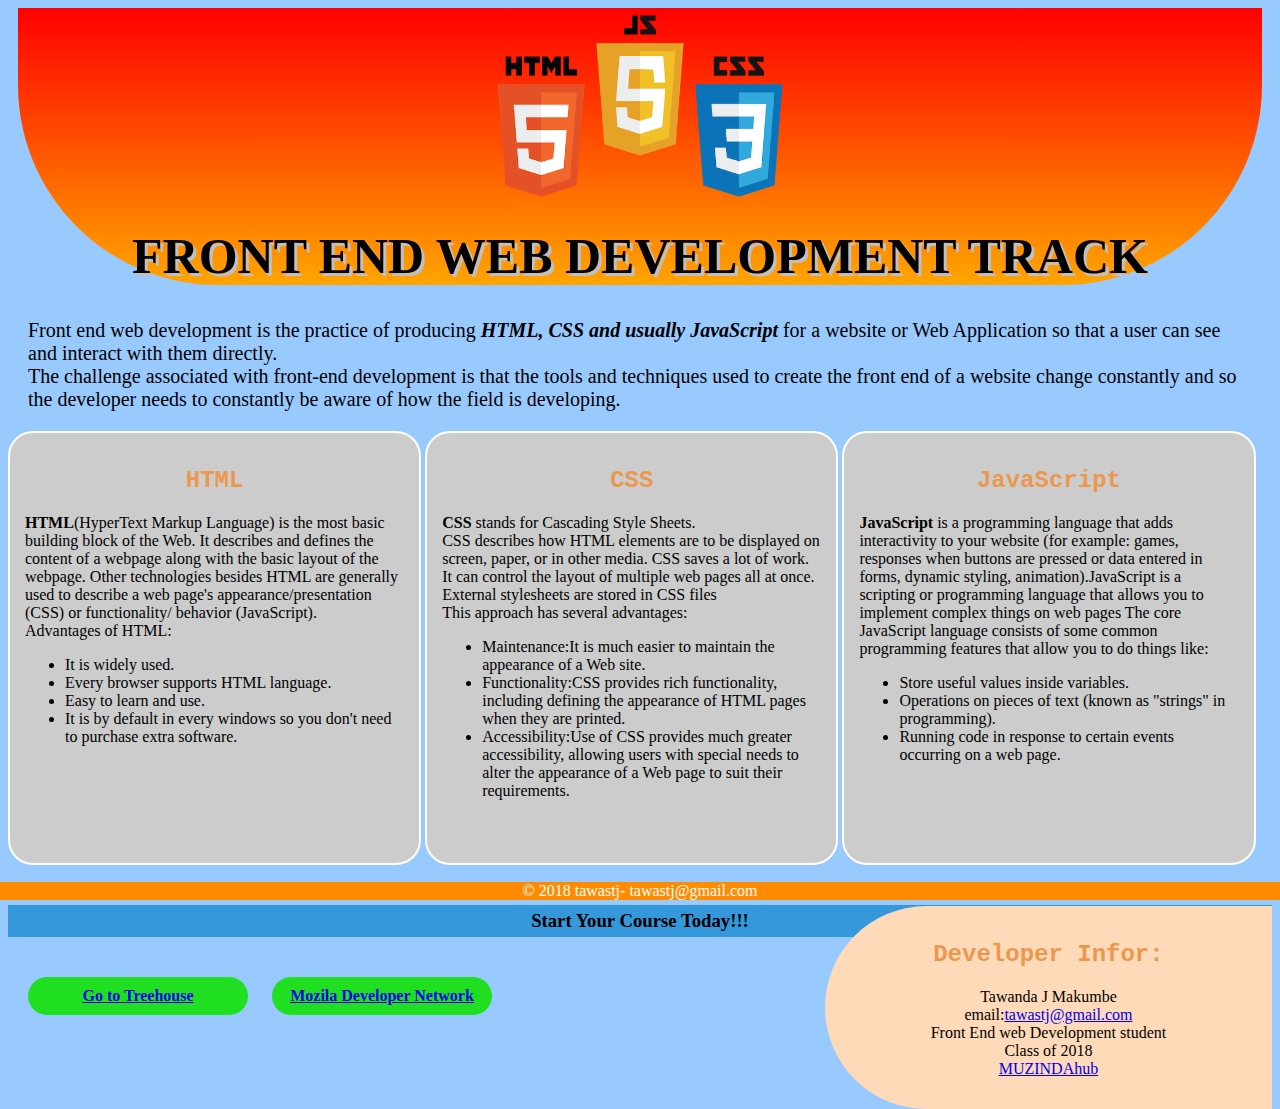
<file: index.html>
<!DOCTYPE html>
<html> 
<head> 
<title> FEWD project1</title>
<link rel = "stylesheet" href = "CSS/styles.css">
</head>
<body>
<header>
<img src="img/logo.png" alt="logo" />
<h1> FRONT END WEB DEVELOPMENT TRACK</h1>

</header>
<div id = "wrapper1">

<p>Front end web development is the practice of producing  <em><b> HTML, CSS and usually JavaScript </b></em> for a website or Web Application so that a user can see and interact with them directly. <br>The challenge associated with front-end development is that the tools and techniques used to create the front end of a website change constantly and so the developer needs to constantly be aware of how the field is developing. </p>
</div>
<div class = "container">
<div class = "column">
<h2> HTML</h2>
<p><b>HTML</b>(HyperText Markup Language) is the most basic building block of the Web. It describes and defines the content of a webpage along with the basic layout of the webpage. Other technologies besides HTML are generally used to describe a web page's appearance/presentation (CSS) or functionality/ behavior (JavaScript).<br>
Advantages of HTML:
<ul>
<li>It is widely used.</li>
<li>Every browser supports HTML language.</li>
<li>Easy to learn and use.</li>
<li>It is by default in every windows so you don't need to purchase extra software.</li>
</ul>
</p>
</div>
<div class = "column">
<h2>CSS</h2>
<p><b>CSS</b> stands for Cascading Style Sheets.<br>
CSS describes how HTML elements are to be displayed on screen, paper, or in other media.
CSS saves a lot of work. It can control the layout of multiple web pages all at once.
External stylesheets are stored in CSS files<br>
This approach has several advantages:
<ul>
<li>Maintenance:It is much easier to maintain the appearance of a Web site.</li>
<li>Functionality:CSS provides rich functionality, including defining the appearance of HTML pages when they are printed.</li>
<li>Accessibility:Use of CSS provides much greater accessibility, allowing users with special needs to alter the appearance of a Web page to suit their requirements.</li>
</ul>
</p>
</div>
<div class = "column">
<h2>JavaScript</h2>
<p><b>JavaScript</b> is a programming language that adds interactivity to your website (for example: games, responses when buttons are pressed or data entered in forms, dynamic styling, animation).JavaScript is a scripting or programming language that allows you to implement complex things on web pages
The core JavaScript language consists of some common programming features that allow you to do things like:
<ul>
<li>Store useful values inside variables. </li>
<li>Operations on pieces of text (known as "strings" in programming).</li>
<li>Running code in response to certain events occurring on a web page. </li>
</ul> </p>
</div>
</div>
<div class= "wrapper">
<br>
<h3>Start Your Course Today!!!</h3>
<h4><a href="https://teamtreehouse.com" target="_blank">Go to Treehouse</a> 
</h4> 
<h4><a href="https://developer.mozilla.org" target="_blank">Mozila Developer Network</a> </h4>
<div id= "fcontainer">
<h2> Developer Infor:</h2>
<p> Tawanda J Makumbe <br>
email:<a href="mailto:tawastj@gmail.com" target="_blank">tawastj@gmail.com</a><br>
Front End web Development student<br>
Class of 2018<br>
<a href="https://www.muzindahub.co.zw" target="_blank">MUZINDAhub</a>
</p>
</div>
<footer> 
&copy 2018 tawastj- tawastj@gmail.com
</footer>


 </body>
</html>
</file>
<file: CSS/styles.css>
header {
text-align: center;
margin-left : 10px;
margin-right:10px;
background: linear-gradient(red, orange);
border-bottom-left-radius: 200px;
border-bottom-right-radius: 200px;
height: 300px
clear: both;
}

img {
    width: 300px;
    height: 200px;
position: relative;
}

h1{
margin-top: 15px;
text-align: Center;
font-family: Lucida Handwriting;
font-size: 50px;
text-shadow: 3px 3px silver;
color: black;
}

#wrapper1 {
margin-left: 20px;
margin-right: 20px;
font-size: 20px;
font-family: Lucida;
}

h2{
text-align: center;
font-family: courier;
color: #eb984e;
}

h3{
text-align: center;
background-color: #3498db;
padding: 5px;
}

.column{
    display: inline-block;
    width: 30%;
    height: 75px;
   background-color:#ccc;
  border-radius: 25px;
  height: 400px; 
  border: 2px solid white;
  padding: 15px;
    font-size: 16px;
 overflow: hidden;
}

h4{
background-color: #20df20;
border-radius: 50px;
width: 200px;
display: inline-block;
margin-bottom:30px;
margin-left: 20px;
overflow: hidden;
padding: 10px;
text-align: center;
}

#fcontainer{
border: #ccc;
border-width:3px;
float: right;
clear: both;
width: 33%;
background-color: #ffdab9;
margin-top:-50px;
text-align: center;
padding: 15px;
 border-top-left-radius: 300px;
 border-bottom-left-radius: 300px;
}

a:hover { 
    background-color: silver;
}

footer {
    position: fixed;
    left: 0;
    bottom: 0;
    width: 100%;
    background-color: #ff8c00;
    color: white;
    text-align: center;
}
body {
background-color: #99caff;
}
</file>
